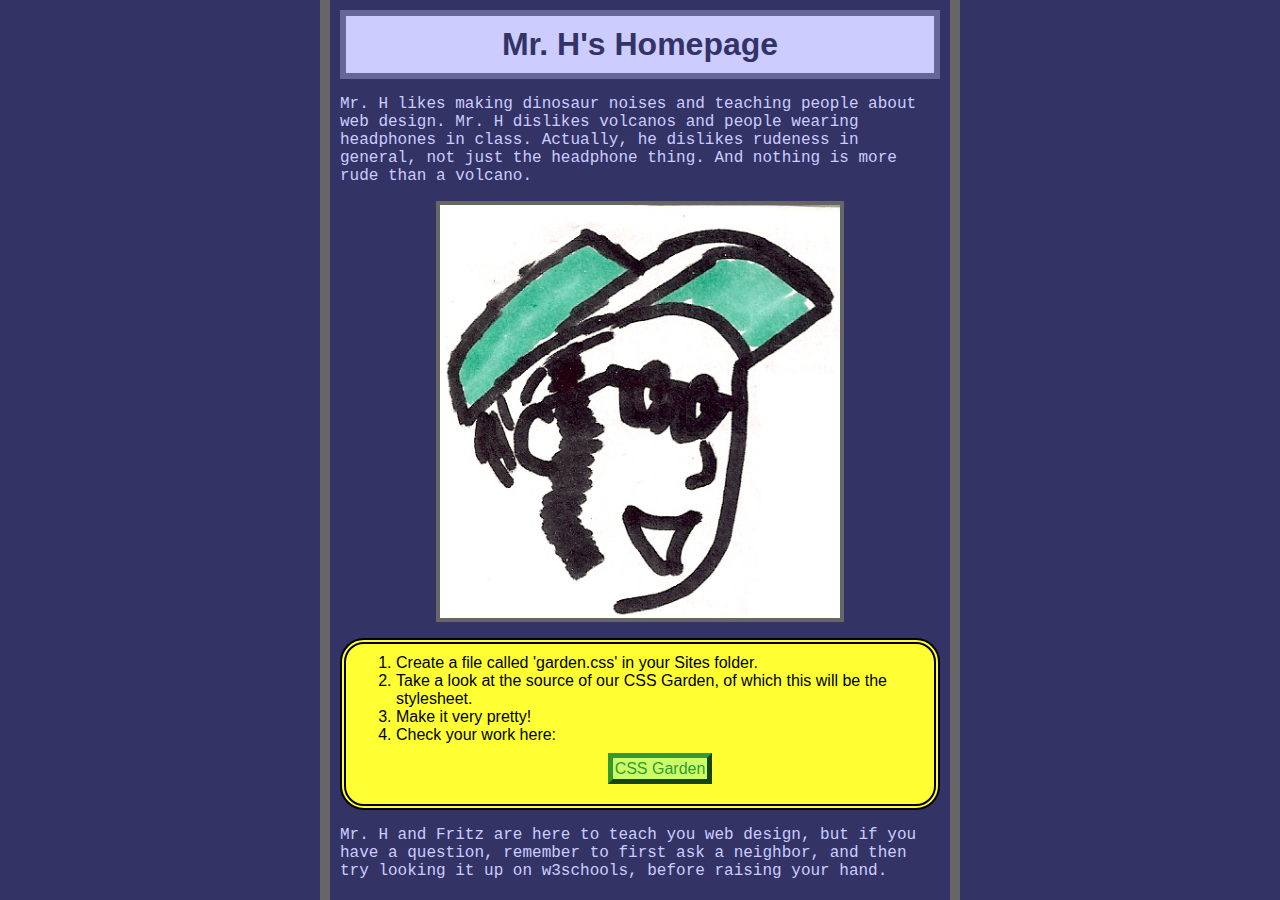
<file: d1-w1-m/mrh/index.html>
<html>
<head>
<title>Mr. H's Homepage</title>
<link type='text/css' rel='stylesheet' href='home.css' />

</head>
<body>

<h1>Mr. H's Homepage</h1>
<p>Mr. H likes making dinosaur noises and teaching people about web design. Mr. H dislikes volcanos and people wearing headphones in class. Actually, he dislikes rudeness in general, not just the headphone thing. And nothing is more rude than a volcano.</p>
<img src='mrh.gif' />

<ol id='assignment'>
<li>Create a file called 'garden.css' in your Sites folder.</li>
<li>Take a look at the source of our CSS Garden, of which this will be the stylesheet.</li>
<li>Make it very pretty!</li>
<li>Check your work here:<p class='hyperlink'><a href='../garden.php'>CSS Garden</a></p></li>
	
</ol>


<p>Mr. H and Fritz are here to teach you web design, but if you have a question, remember to first ask a neighbor, and then try looking it up on w3schools, before raising your hand.</p>

</body>
</html>
</file>
<file: d1-w1-m/mrh/home.css>
body {
    width: 600px;
    margin: 0 auto;
    padding: 10px;
    border-left: 10px solid #666666;
    border-right: 10px solid #666666;
    background-color: #333366;
    color: #ccccff;
    font-family: "courier new", monospace;
}

h2 {
    width: 400px;
    margin: 10px auto;
    padding: 5px 50px;
    border-top: 4px dotted #666699;
    font-family: "arial", sans-serif;
    text-align: right;
}

h1 {
    margin: 0;
    padding: 10px;
    border: 6px solid #666699;
    background-color: #ccccff;
    color: #333366;
    font-family: "arial", sans-serif;
    text-align: center;
}

img {
    width: 400px;
    border: 4px solid #666666;
    display: block;
    margin: 10px auto;   
}

#assignment {
    border: 6px double #000000;
    border-radius: 24px;
    color: #000000;
    background-color: #ffff33;
    font-family: "arial black", sans-serif;
	padding: 10px 10px 10px 50px;
}

.hyperlink {
    text-align: center;   
}

a:link, a:visited {
    color: #339933;
    border: 5px outset #339933;
    padding: 2px;
    background-color: #ccff66;
    text-decoration: none;
}
a:hover {
    color: #006600;
}
a:active {
    border: 5px inset #339933;
}

#windows {
    border: 6px double #000066;
    border-radius: 24px;
    background-color: #ccccff;
    color: #333399;
    padding: 0 10px;
    font-family: 'garamond', serif;
    font-size: 1.2em;
    font-weight: bold;
}
</file>
